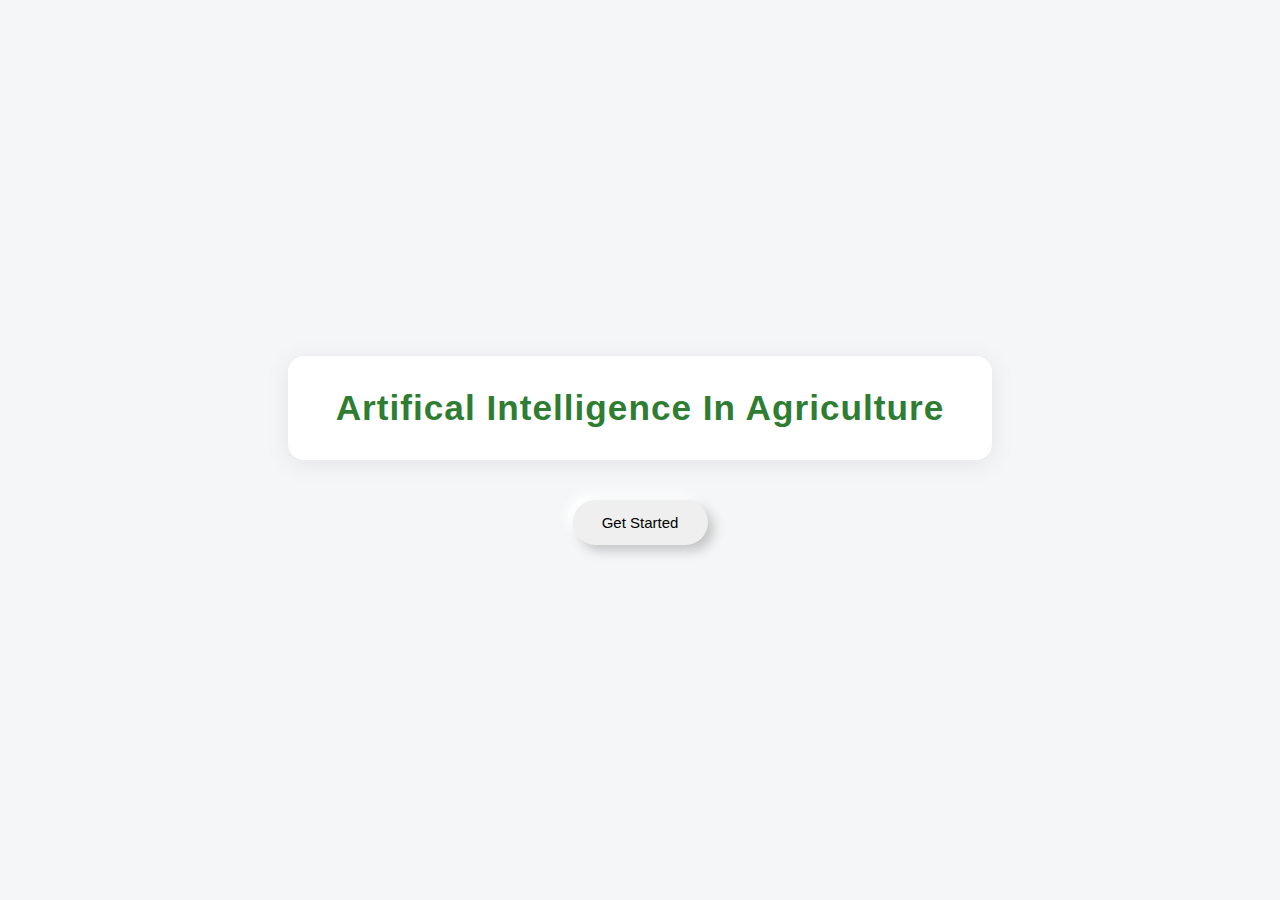
<file: frontend/index.html>
<!DOCTYPE html>
<html lang="en">
<head>
    <meta charset="UTF-8">
    <title>Smart Agriculture</title>
    <link rel="stylesheet" href="style.css">
</head>
<body style="overflow-y: auto;">
<div class="parent">

<div class="child">
     <h1>Artifical Intelligence In Agriculture</h1>
</div>
    <button onclick="myFunction()">Get Started</button>

    <script>
        function myFunction(){
            window.location.href = "SignUp.html";
        }
    </script>

</div>
</body>
</html>
</file>
<file: frontend/style.css>
body {
            margin: 0;
            font-family: 'Segoe UI', Arial, sans-serif;
            background: #f4f6f8;
            color: #222;
        }
        .parent {
            display: flex;
            flex-direction: column;
            justify-content: center;
            align-items: center;
            height: 100vh;
        }
        .parent img {
            width: 300px;
            display: block;
            margin-bottom: 20px;
        }
        .child {
            background: #fff;
            padding: 2rem 3rem;
            border-radius: 16px;
            box-shadow: 0 4px 24px rgba(0,0,0,0.08);
            text-align: center;
        }
        h1 {
            margin: 0;
            font-size: 2.2rem;
            font-weight: 600;
            color: #2e7d32;
            letter-spacing: 1px;
        }

      button {
         width: 9em;
         height: 3em;
         border-radius: 30em;
         font-size: 15px;
         font-family: inherit;
         border: none;
         position: relative;
         overflow: hidden;
         z-index: 1;
         box-shadow: 6px 6px 12px #c5c5c5,
                     -6px -6px 12px #ffffff;
         margin-top: 40px;
        }

        button::before {
         content: '';
         width: 0;
         height: 3em;
         border-radius: 30em;
         position: absolute;
         top: 0;
         left: 0;
         background-image: linear-gradient(to right, #0fd850 0%, #f9f047 100%);
         transition: .5s ease;
         display: block;
         z-index: -1;
        }

        button:hover::before {
         width: 9em;
        }
</file>
